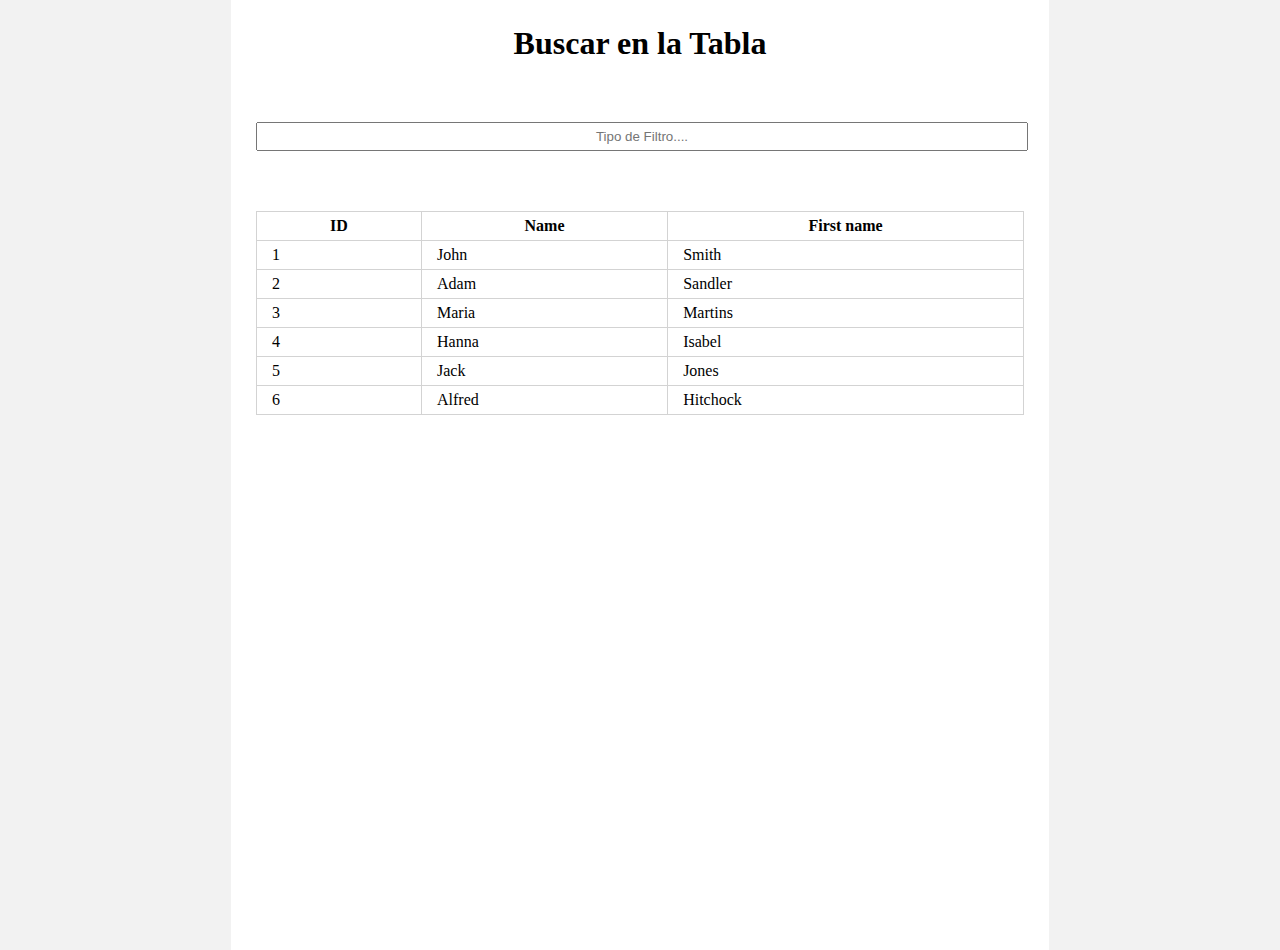
<file: Buscador con javaScript/index.html>
<!DOCTYPE html>
<html lang="en">
  <head>
    <meta charset="UTF-8" />
    <meta name="viewport" content="width=device-width, initial-scale=1.0" />
    <title>Buscador</title>
    <link rel="stylesheet" href="style.css" />
  </head>
  <body>
    <div class="content">
      <h1>Buscar en la Tabla</h1>
      <form>
        <input
          type="text"
          id="q"
          placeholder="Tipo de Filtro...."
          onkeyup="search()"
        />
      </form>
      <table>
        <thead>
          <tr>
            <th>ID</th>
            <th>Name</th>
            <th>First name</th>
          </tr>
        </thead>
        <tbody id="the_table_body">
          <tr>
            <td>1</td>
            <td>John</td>
            <td>Smith</td>
          </tr>
          <tr>
            <td>2</td>
            <td>Adam</td>
            <td>Sandler</td>
          </tr>
          <tr>
            <td>3</td>
            <td>Maria</td>
            <td>Martins</td>
          </tr>
          <tr>
            <td>4</td>
            <td>Hanna</td>
            <td>Isabel</td>
          </tr>
          <tr>
            <td>5</td>
            <td>Jack</td>
            <td>Jones</td>
          </tr>
          <tr>
            <td>6</td>
            <td>Alfred</td>
            <td>Hitchock</td>
          </tr>
        </tbody>
      </table>
    </div>
    <script src="codigo.js"></script>
  </body>
</html>
</file>
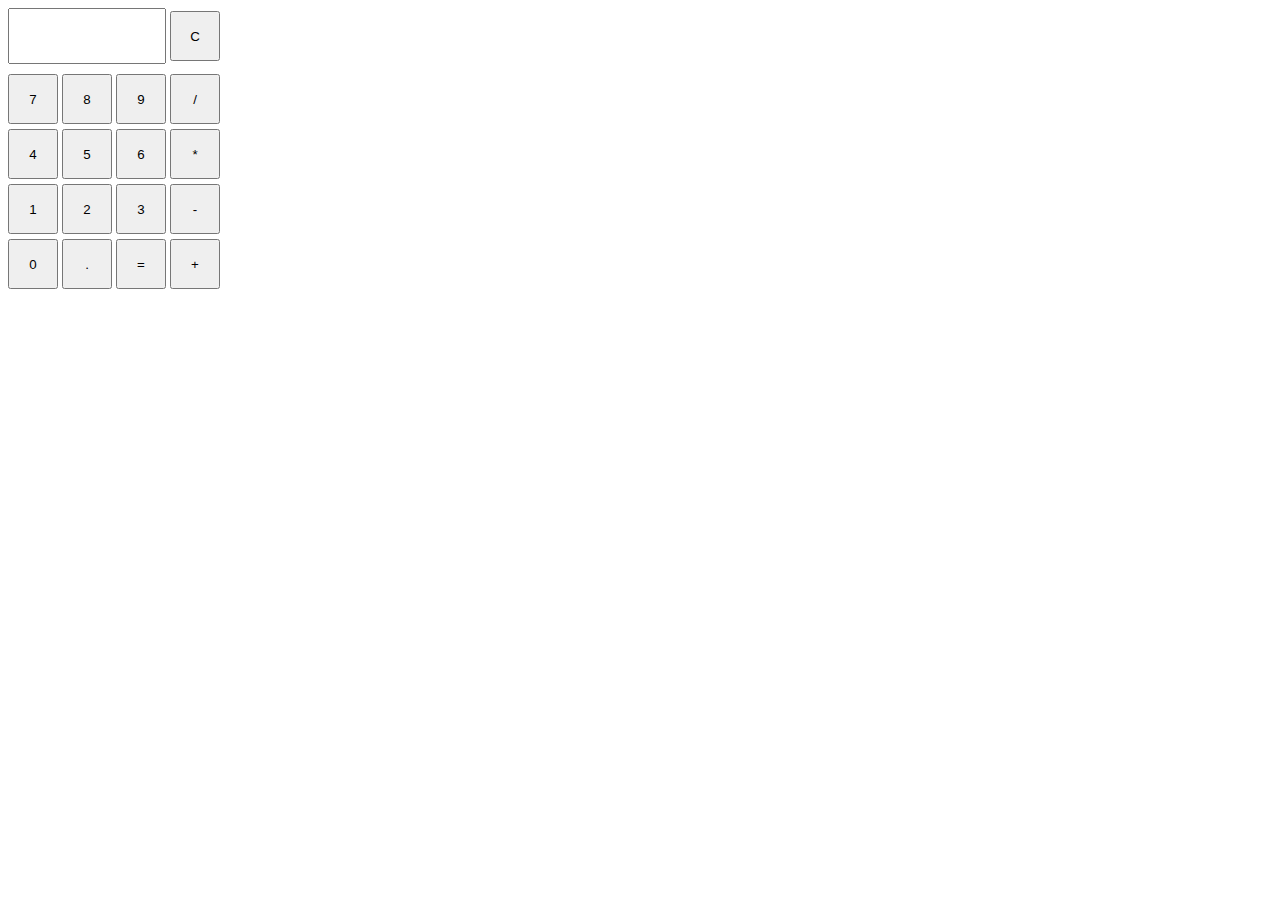
<file: Calculadora/index.html>
<!DOCTYPE html>
<html lang="en">
  <head>
    <meta charset="UTF-8" />
    <meta name="viewport" content="width=device-width, initial-scale=1.0" />
    <title>Calculadora</title>
    <link rel="stylesheet" href="style.css" />
  </head>
  <body>
    <div class="container">
      <input type="text" id="result" class="screen" />
      <input type="button" value="C" onclick="clearScreen()" class="btn" />

      <div class="keys">
        <input type="button" value="7" class="btn" onclick="display('7')" />
        <input type="button" value="8" class="btn" onclick="display('8')" />
        <input type="button" value="9" class="btn" onclick="display('9')" />

        <input
          type="button"
          value="/"
          class="operator"
          onclick="display('/')"
        />
        <input type="button" value="4" class="btn" onclick="display('4')" />
        <input type="button" value="5" class="btn" onclick="display('5')" />
        <input type="button" value="6" class="btn" onclick="display('6')" />

        <input
          type="button"
          value="*"
          class="operator"
          onclick="display('*')"
        />
        <input type="button" value="1" class="btn" onclick="display('1')" />
        <input type="button" value="2" class="btn" onclick="display('2')" />
        <input type="button" value="3" class="btn" onclick="display('3')" />

        <input
          type="button"
          value="-"
          class="operator"
          onclick="display('-')"
        />
        <input type="button" value="0" class="btn" onclick="display('0')" />

        <input
          type="button"
          value="."
          class="operator"
          onclick="display('.')"
        />
        <input type="button" value="=" class="btn" onclick="solve()" />
        <input
          type="button"
          value="+"
          class="operator"
          onclick="display('+')"
        />
      </div>
    </div>

    <script src="codigo.js"></script>
  </body>
</html>
</file>
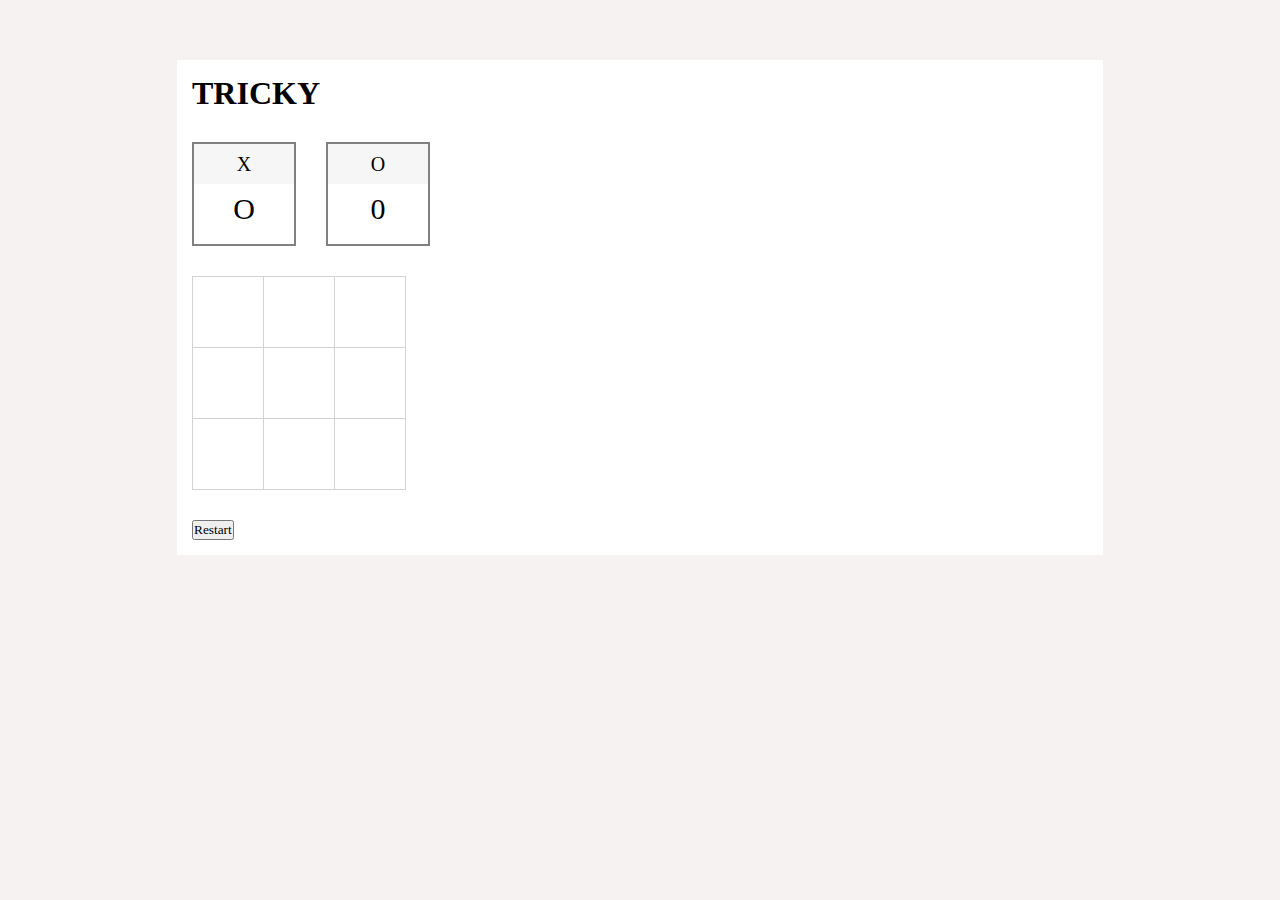
<file: Triki/index.html>
<!DOCTYPE html>
<html lang="en">
  <head>
    <meta charset="UTF-8" />
    <meta name="viewport" content="width=device-width, initial-scale=1.0" />
    <title>TRIKY</title>
    <link rel="stylesheet" href="style.css" />
  </head>
  <body>
    <div class="content">
      <h1>TRICKY</h1>

      <div class="marker">
        <div class="marker-item">
          <div class="header">X</div>
          <span id="marker-X">O</span>
        </div>
        <div class="marker-item">
          <div class="header">O</div>
          <span id="marker-O">0</span>
        </div>
      </div>

      <table id="board">
        <tr>
          <td data-cell="0" class="cell"></td>
          <td data-cell="1" class="cell"></td>
          <td data-cell="2" class="cell"></td>
        </tr>
        <tr>
          <td data-cell="3" class="cell"></td>
          <td data-cell="4" class="cell"></td>
          <td data-cell="5" class="cell"></td>
        </tr>
        <tr>
          <td data-cell="6" class="cell"></td>
          <td data-cell="7" class="cell"></td>
          <td data-cell="8" class="cell"></td>
        </tr>
      </table>

      <div id="result"></div>
      <button id="restart">Restart</button>
    </div>
    <script src="codigo.js"></script>
  </body>
</html>
</file>
<file: Buscador con javaScript/style.css>
*{
    margin: 0;
    padding: 0;
}

body{
    background-color: #f2f2f2;
}

h1{
    text-align: center;
}

.content{
    width: 60%;
    height: 100vh;
    margin: 0 auto;
    display: block;
    font-family: "Open Sans";
    background-color: white;
    padding: 25px;
}

form{
    width: 100%;
    margin-top: 60px;
    margin-bottom: 60px;
}

form #q{
    width: 100%;
    text-align: center;
    padding: 5px 0px;
}

table,
table tr{
    width: 100%;
}

table,
table tr,
table tr th,
table tr td{
    border: 1px solid lightgray;
    border-collapse: collapse;
}

table tr th,
table tr td{
    padding: 5px 15px;
}
</file>
<file: Calculadora/style.css>
.screen{
    height: 50px;
    width: 150px;
    margin-bottom: 10px;
}

.keys{
    width: 250px;
}

.btn,
.operator{
    width: 50px;
    height: 50px;
    margin-bottom: 5px;
}
</file>
<file: Triki/style.css>
*{
		font-family: 'Verdana';
		padding: 0;
		margin: 0;
	}

	body{
		background-color: #f7f2f2;
		padding-top: 60px;
	}

	.content{
		width: 70%;
		background-color: white;
		display: block;
		margin: 0 auto;
		padding: 15px;
	}

	.marker{
		float: left;
		width: 100%;		
		margin-bottom: 30px;
	}

	.marker .marker-item{
		float: left;
		height: 100px;
		width: 100px;
		line-height: 25px;
		text-align: center;
		margin-right: 30px;
		border: 2px solid gray;
		background-color: white;
	}

	.marker .marker-item .header{
		float: left;
		width: 100%;
		height: auto;
		background-color: #f6f6f6;
		font-size: 20px;
		line-height: 40px;
		text-align: center;
		margin-bottom: 5px;
	}

	.marker .marker-item span{
		float: left;
		width: 100%;
		height: auto;
		font-size: 30px;
		line-height: 40px;
		text-align: center;
	}

	h1,
	table{
		margin-bottom: 30px;
	}

	table,
	table tr,
	table tr td{
		border-collapse: collapse;
		border: 1px solid lightgray;
	}

	table tr td{
		padding: 10px;
		width: 50px;
		height: 50px;
		text-align: center;
	}

	table tr td span{		
		width: 50px;
		height: 50px;
		display: block;
		border-radius: 50%;
		line-height: 50px;
		color: white;
		font-size: 30px;
	}

	table tr td span.player-O{
		background-color: #f6a400;
	}

	table tr td span.player-X{
		background-color: #04AA6D;
	}

	table.boardBlocked tr td{
		opacity: 0.2;
	}

	div#result{
		width: 100%;
		background-color: #4bace6;
		padding: 10px 20px;
		margin-top: 30px;
		margin-bottom: 30px;
		color: white;
		display: none;
	}

	div#result.visible{
		display: inherit;
	}
</file>
